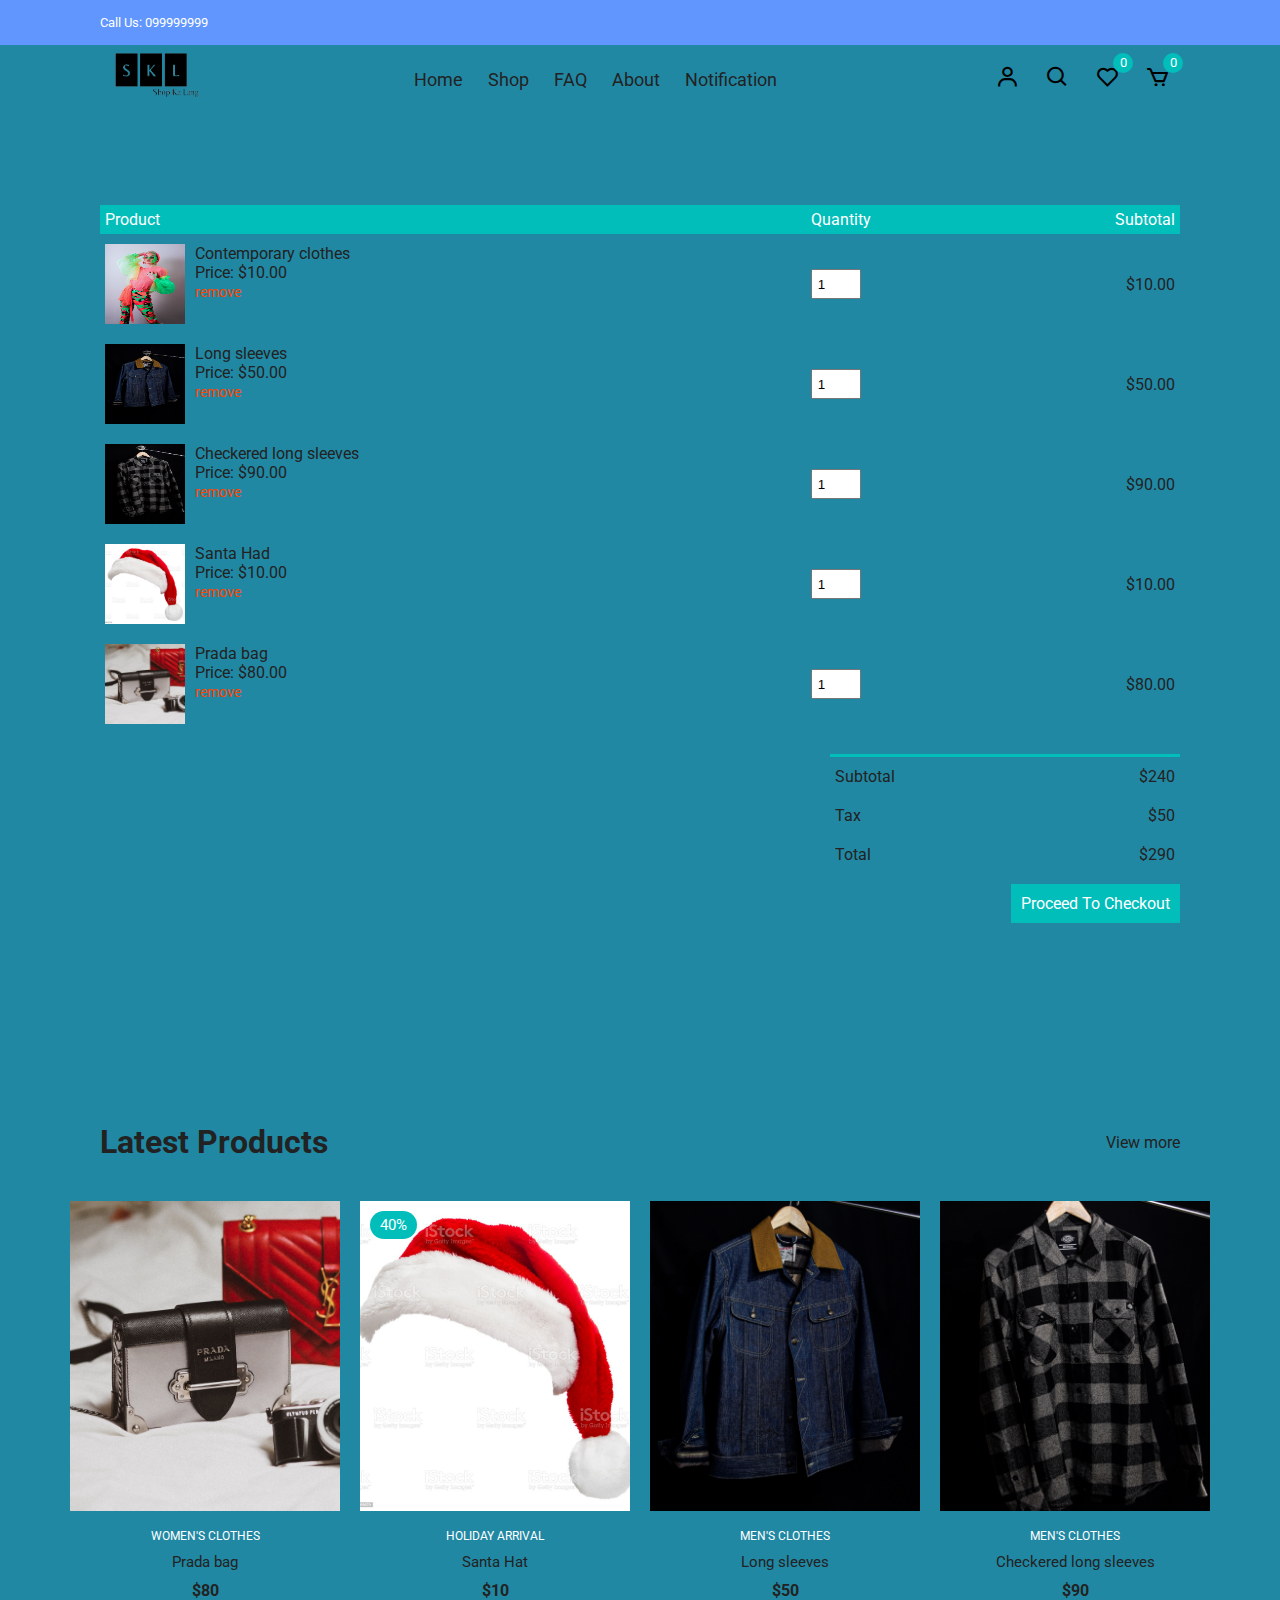
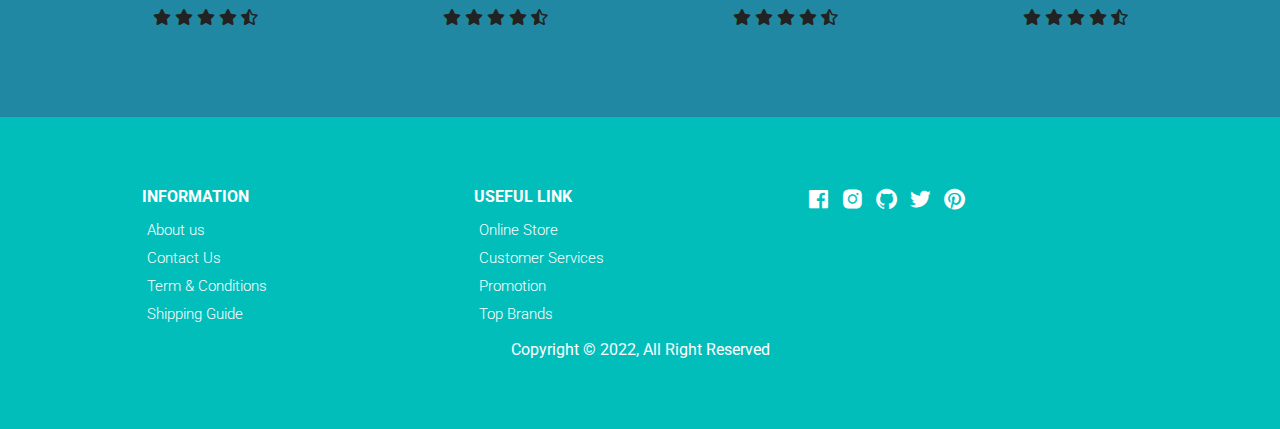
<file: cart.html>
<!DOCTYPE html>
<html lang="en">
  <head>
    <meta charset="UTF-8" />
    <meta name="viewport" content="width=device-width, initial-scale=1.0" />
    <!-- Box icons -->
    <link rel="stylesheet"href="https://cdn.jsdelivr.net/npm/boxicons@latest/css/boxicons.min.css"/>
    <link rel="stylesheet" href="https://cdnjs.cloudflare.com/ajax/libs/font-awesome/5.15.3/css/all.min.css"/>
    <!-- Custom StyleSheet -->
    <link rel="stylesheet" href="./css/styles.css" />
    <title>Cart page</title>
  </head>
  <body>
    <!-- Navigation -->
    <div class="top-nav">
      <div class="container d-flex">
        <p>Call Us: 099999999</p>
      </div>
    </div>
    <div class="navigation">
      <div class="nav-center container d-flex">
        <img src="./images/logo.png" alt="" class="logo">


        <ul class="nav-list d-flex">
          <li class="nav-item">
            <a href="/" class="nav-link">Home</a>
          </li>
          <li class="nav-item">
            <a href="product.html" class="nav-link">Shop</a>
          </li>
          <li class="nav-item">
            <a href="#terms" class="nav-link">FAQ</a>
          </li>
          <li class="nav-item">
            <a href="#about" class="nav-link">About</a>
          </li>
          <li class="nav-item">
            <a href="#contact" class="nav-link">Notification</a>
          </li>
          <li class="icons d-flex">
            <a href="login.html" class="icon">
              <i class="bx bx-user"></i>
            </a>
            <div class="icon">
              <i class="bx bx-search"></i>
            </div>
            <div class="icon">
              <i class="bx bx-heart"></i>
              <span class="d-flex">0</span>
            </div>
            <a href="cart.html" class="icon">
              <i class="bx bx-cart"></i>
              <span class="d-flex">0</span>
            </a>
          </li>
        </ul>

        <div class="icons d-flex">
          <a href="login.html" class="icon">
            <i class="bx bx-user"></i>
          </a>
          <div class="icon">
            <i class="bx bx-search"></i>
          </div>
          <div class="icon">
            <i class="bx bx-heart"></i>
            <span class="d-flex">0</span>
          </div>
          <a href="cart.html" class="icon">
            <i class="bx bx-cart"></i>
            <span class="d-flex">0</span>
          </a>
        </div>

        <div class="hamburger">
          <i class="bx bx-menu-alt-left"></i>
        </div>
      </div>
    </div>

    <!-- Cart Items -->
    <div class="container cart">
      <table>
        <tr>
          <th>Product</th>
          <th>Quantity</th>
          <th>Subtotal</th>
        </tr>
        <tr>
          <td>
            <div class="cart-info">
              <img src="./images/product-2.jpg" alt="" />
              <div>
                <p>Contemporary clothes</p>
                <span>Price: $10.00</span> <br />
                <a href="#">remove</a>
              </div>
            </div>
          </td>
          <td><input type="number" value="1" min="1" /></td>
          <td>$10.00</td>
        </tr>
        <tr>
          <td>
            <div class="cart-info">
              <img src="./images/product-3.jpg" alt="" />
              <div>
                <p>Long sleeves</p>
                <span>Price: $50.00</span> <br />
                <a href="#">remove</a>
              </div>
            </div>
          </td>
          <td><input type="number" value="1" min="1" /></td>
          <td>$50.00</td>
        </tr>
        <tr>
          <td>
            <div class="cart-info">
              <img src="./images/product-4.jpg" alt="" />
              <div>
                <p>Checkered long sleeves</p>
                <span>Price: $90.00</span> <br />
                <a href="#">remove</a>
              </div>
            </div>
          </td>
          <td><input type="number" value="1" min="1" /></td>
          <td>$90.00</td>
        </tr>
        <tr>
          <td>
            <div class="cart-info">
              <img src="./images/product-5.jpg" alt="" />
              <div>
                <p>Santa Had</p>
                <span>Price: $10.00</span> <br />
                <a href="#">remove</a>
              </div>
            </div>
          </td>
          <td><input type="number" value="1" min="1" /></td>
          <td>$10.00</td>
        </tr>
        <tr>
          <td>
            <div class="cart-info">
              <img src="./images/product-6.jpg" alt="" />
              <div>
                <p>Prada bag</p>
                <span>Price: $80.00</span> <br />
                <a href="#">remove</a>
              </div>
            </div>
          </td>
          <td><input type="number" value="1" min="1" /></td>
          <td>$80.00</td>
        </tr>
      </table>
      <div class="total-price">
        <table>
          <tr>
            <td>Subtotal</td>
            <td>$240</td>
          </tr>
          <tr>
            <td>Tax</td>
            <td>$50</td>
          </tr>
          <tr>
            <td>Total</td>
            <td>$290</td>
          </tr>
        </table>
        <a href="#" class="checkout btn">Proceed To Checkout</a>
      </div>
    </div>

    <!-- Latest Products -->
    <section class="section featured">
      <div class="top container">
        <h1>Latest Products</h1>
        <a href="#" class="view-more">View more</a>
      </div>
      <div class="product-center container">
        <div class="product-item">
          <div class="overlay">
            <a href="" class="product-thumb">
              <img src="./images/product-6.jpg" alt="" />
            </a>
          </div>
          <div class="product-info">
            <span>WOMEN'S CLOTHES</span>
            <a href="">Prada bag</a>
            <h4>$80</h4>
            <div class="stars">
              <i class="fas fa-star"></i>
              <i class="fas fa-star"></i>
              <i class="fas fa-star"></i>
              <i class="fas fa-star"></i>
              <i class="fas fa-star-half-alt"></i>
            </div>
          </div>
          <ul class="icons">
            <li><i class="bx bx-heart"></i></li>
            <li><i class="bx bx-search"></i></li>
            <li><i class="bx bx-cart"></i></li>
          </ul>
        </div>
        <div class="product-item">
          <div class="overlay">
            <a href="" class="product-thumb">
              <img src="./images/product-5.jpg" alt="" />
            </a>
            <span class="discount">40%</span>
          </div>
          <div class="product-info">
            <span>HOLIDAY ARRIVAL</span>
            <a href="">Santa Hat</a>
            <h4>$10</h4>
            <div class="stars">
              <i class="fas fa-star"></i>
              <i class="fas fa-star"></i>
              <i class="fas fa-star"></i>
              <i class="fas fa-star"></i>
              <i class="fas fa-star-half-alt"></i>
            </div>
          </div>
          <ul class="icons">
            <li><i class="bx bx-heart"></i></li>
            <li><i class="bx bx-search"></i></li>
            <li><i class="bx bx-cart"></i></li>
          </ul>
        </div>
        <div class="product-item">
          <div class="overlay">
            <a href="" class="product-thumb">
              <img src="./images/product-3.jpg" alt="" />
            </a>
          </div>
          <div class="product-info">
            <span>MEN'S CLOTHES</span>
            <a href="">Long sleeves</a>
            <h4>$50</h4>
            <div class="stars">
              <i class="fas fa-star"></i>
              <i class="fas fa-star"></i>
              <i class="fas fa-star"></i>
              <i class="fas fa-star"></i>
              <i class="fas fa-star-half-alt"></i>
            </div>
          </div>
          <ul class="icons">
            <li><i class="bx bx-heart"></i></li>
            <li><i class="bx bx-search"></i></li>
            <li><i class="bx bx-cart"></i></li>
          </ul>
        </div>
        <div class="product-item">
          <div class="overlay">
            <a href="" class="product-thumb">
              <img src="./images/product-4.jpg" alt="" />
            </a>
          </div>
          <div class="product-info">
            <span>MEN'S CLOTHES</span>
            <a href="">Checkered long sleeves</a>
            <h4>$90</h4>
            <div class="stars">
              <i class="fas fa-star"></i>
              <i class="fas fa-star"></i>
              <i class="fas fa-star"></i>
              <i class="fas fa-star"></i>
              <i class="fas fa-star-half-alt"></i>
            </div>
          </div>
          <ul class="icons">
            <li><i class="bx bx-heart"></i></li>
            <li><i class="bx bx-search"></i></li>
            <li><i class="bx bx-cart"></i></li>
          </ul>
        </div>
      </div>
    </section>

    <!-- Footer -->
    <footer class="footer">
      <div class="row">
        <div class="col d-flex">
          <h4>INFORMATION</h4>
          <a href="">About us</a>
          <a href="">Contact Us</a>
          <a href="">Term & Conditions</a>
          <a href="">Shipping Guide</a>
        </div>
        <div class="col d-flex">
          <h4>USEFUL LINK</h4>
          <a href="">Online Store</a>
          <a href="">Customer Services</a>
          <a href="">Promotion</a>
          <a href="">Top Brands</a>
        </div>
        <div class="col ">
          <span><i class="bx bxl-facebook-square"></i></span>
          <span><i class="bx bxl-instagram-alt"></i></span>
          <span><i class="bx bxl-github"></i></span>
          <span><i class="bx bxl-twitter"></i></span>
          <span><i class="bx bxl-pinterest"></i></span>
        </div>
      </div>
      <div class="copyright-text">
        <p>Copyright &copy; 2022, All Right Reserved </p>
      </div>
    </footer>

    <!-- Custom Script -->
    <script src="./js/index.js"></script>
  </body>
</html>
</file>
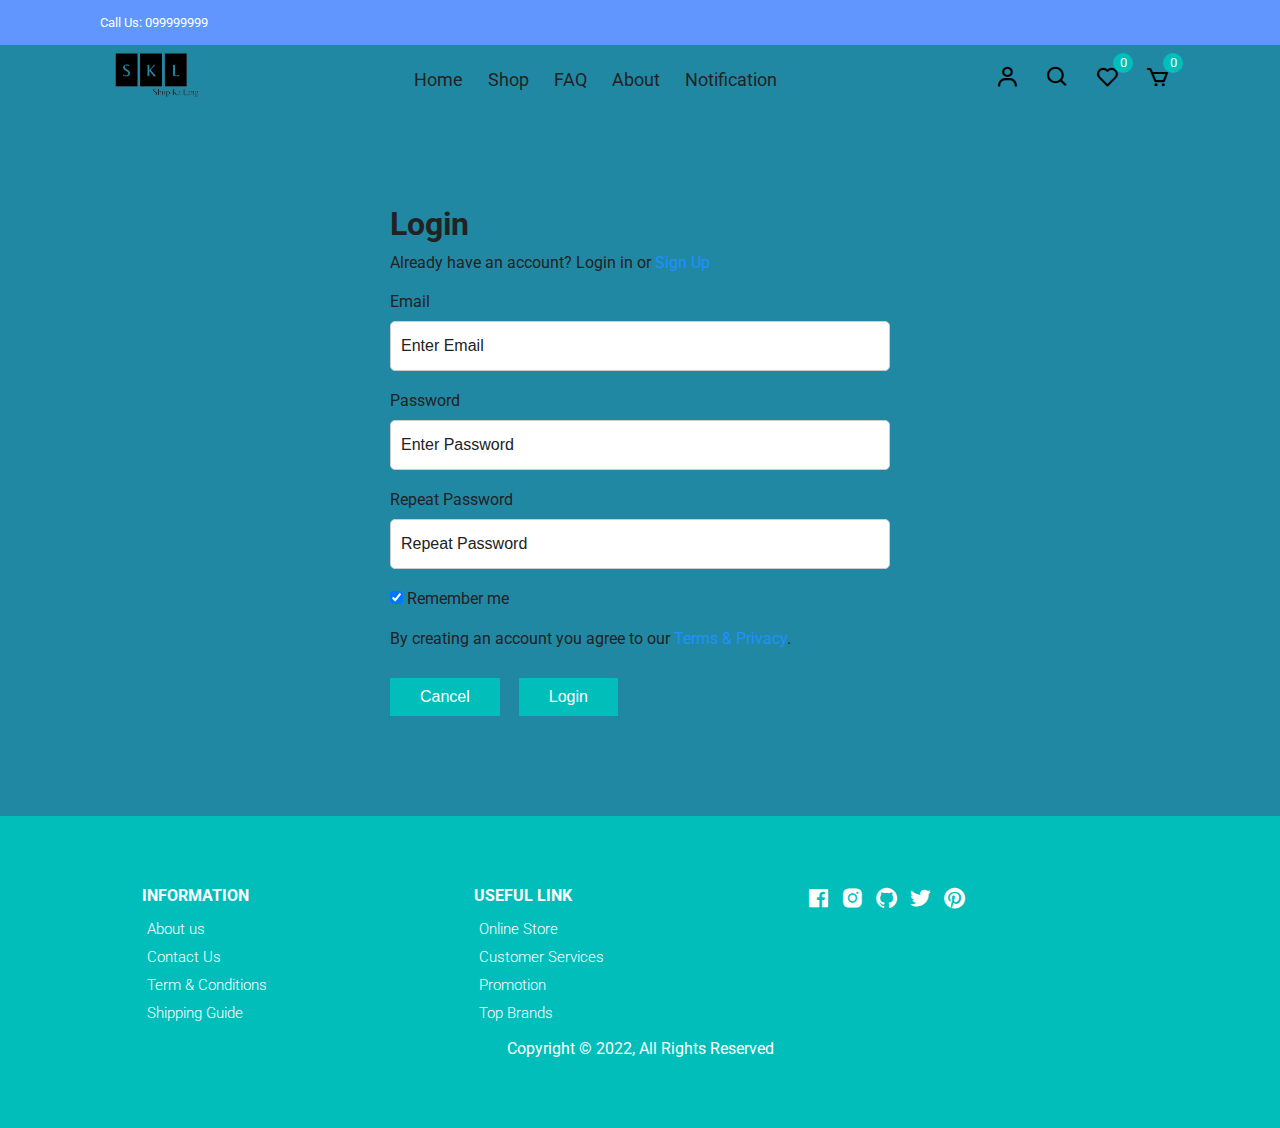
<file: login.html>
<!DOCTYPE html>
<html lang="en">
  <head>
    <meta charset="UTF-8" />
    <meta name="viewport" content="width=device-width, initial-scale=1.0" />
    <!-- Box icons -->
    <link
      rel="stylesheet"
      href="https://cdn.jsdelivr.net/npm/boxicons@latest/css/boxicons.min.css"
    />
    <!-- Custom StyleSheet -->
    <link rel="stylesheet" href="./css/styles.css" />
    <title>Login</title>
  </head>
  <body>
    <!-- Navigation -->
    <div class="top-nav">
      <div class="container d-flex">
        <p>Call Us: 099999999</p>
      </div>
    </div>
    <div class="navigation">
      <div class="nav-center container d-flex">
      <img src="./images/logo.png" alt="" class="logo">


        <ul class="nav-list d-flex">
          <li class="nav-item">
            <a href="/" class="nav-link">Home</a>
          </li>
          <li class="nav-item">
            <a href="product.html" class="nav-link">Shop</a>
          </li>
          <li class="nav-item">
            <a href="#terms" class="nav-link">FAQ</a>
          </li>
          <li class="nav-item">
            <a href="#about" class="nav-link">About</a>
          </li>
          <li class="nav-item">
            <a href="#contact" class="nav-link">Notification</a>
          </li>
          <li class="icons d-flex">
            <a href="login.html" class="icon">
              <i class="bx bx-user"></i>
            </a>
            <div class="icon">
              <i class="bx bx-search"></i>
            </div>
            <div class="icon">
              <i class="bx bx-heart"></i>
              <span class="d-flex">0</span>
            </div>
            <a href="cart.html" class="icon">
              <i class="bx bx-cart"></i>
              <span class="d-flex">0</span>
            </a>
          </li>
        </ul>

        <div class="icons d-flex">
          <a href="login.html" class="icon">
            <i class="bx bx-user"></i>
          </a>
          <div class="icon">
            <i class="bx bx-search"></i>
          </div>
          <div class="icon">
            <i class="bx bx-heart"></i>
            <span class="d-flex">0</span>
          </div>
          <a href="cart.html" class="icon">
            <i class="bx bx-cart"></i>
            <span class="d-flex">0</span>
          </a>
        </div>

        <div class="hamburger">
          <i class="bx bx-menu-alt-left"></i>
        </div>
      </div>
    </div>
    <!-- Login -->
    <div class="container">
      <div class="login-form">
        <form action="">
          <h1>Login</h1>
          <p>
            Already have an account? Login in or
            <a href="signup.html">Sign Up</a>
          </p>

          <label for="email">Email</label>
          <input type="text" placeholder="Enter Email" name="email" required />

          <label for="psw">Password</label>
          <input
            type="password"
            placeholder="Enter Password"
            name="psw"
            required
          />

          <label for="psw-repeat">Repeat Password</label>
          <input
            type="password"
            placeholder="Repeat Password"
            name="psw-repeat"
            required
          />

          <label>
            <input
              type="checkbox"
              checked="checked"
              name="remember"
              style="margin-bottom: 15px"
            />
            Remember me
          </label>

          <p>
            By creating an account you agree to our
            <a href="#">Terms & Privacy</a>.
          </p>

          <div class="buttons">
            <button type="button" class="cancelbtn">Cancel</button>
            <button type="submit" class="signupbtn">Login</button>
          </div>
        </form>
      </div>
    </div>

    <!-- Footer -->
    <footer class="footer">
      <div class="row">
        <div class="col d-flex">
          <h4>INFORMATION</h4>
          <a href="">About us</a>
          <a href="">Contact Us</a>
          <a href="">Term & Conditions</a>
          <a href="">Shipping Guide</a>
        </div>
        <div class="col d-flex">
          <h4>USEFUL LINK</h4>
          <a href="">Online Store</a>
          <a href="">Customer Services</a>
          <a href="">Promotion</a>
          <a href="">Top Brands</a>
        </div>
        <div class="col ">
          <span><i class="bx bxl-facebook-square"></i></span>
          <span><i class="bx bxl-instagram-alt"></i></span>
          <span><i class="bx bxl-github"></i></span>
          <span><i class="bx bxl-twitter"></i></span>
          <span><i class="bx bxl-pinterest"></i></span>
        </div>
       </div>
       <div class="copyright-text">
        <p>Copyright &copy; 2022, All Rights Reserved </p>
      </div>
    </footer>

    <!-- Custom Script -->
    <script src="./js/index.js"></script>
  </body>
</html>
</file>
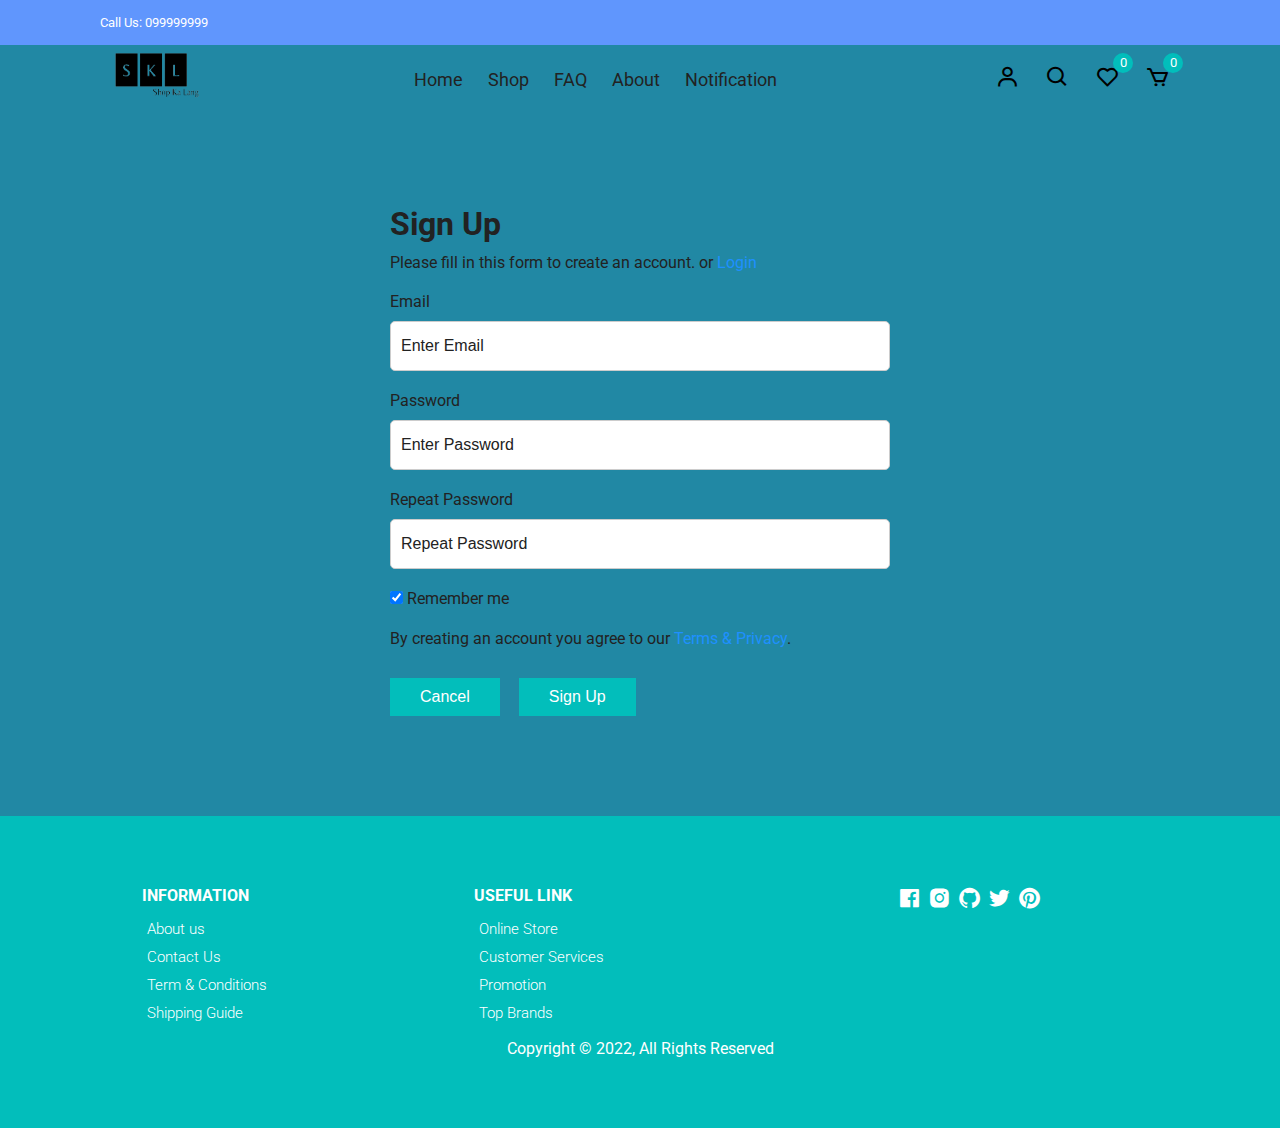
<file: signup.html>
<!DOCTYPE html>
<html lang="en">
  <head>
    <meta charset="UTF-8" />
    <meta name="viewport" content="width=device-width, initial-scale=1.0" />
    <!-- Box icons -->
    <link
      rel="stylesheet"
      href="https://cdn.jsdelivr.net/npm/boxicons@latest/css/boxicons.min.css"
    />
    <!-- Custom StyleSheet -->
    <link rel="stylesheet" href="./css/styles.css" />
    <title>Sign Up</title>
  </head>
  <body>
    <!-- Navigation -->
    <div class="top-nav">
      <div class="container d-flex">
        <p>Call Us: 099999999</p>
      </div>
    </div>
    <div class="navigation">
      <div class="nav-center container d-flex">
        <img src="./images/logo.png" alt="" class="logo">

        <ul class="nav-list d-flex">
          <li class="nav-item">
            <a href="/" class="nav-link">Home</a>
          </li>
          <li class="nav-item">
            <a href="product.html" class="nav-link">Shop</a>
          </li>
          <li class="nav-item">
            <a href="#terms" class="nav-link">FAQ</a>
          </li>
          <li class="nav-item">
            <a href="#about" class="nav-link">About</a>
          </li>
          <li class="nav-item">
            <a href="#contact" class="nav-link">Notification</a>
          </li>
          <li class="icons d-flex">
            <a href="login.html" class="icon">
              <i class="bx bx-user"></i>
            </a>
            <div class="icon">
              <i class="bx bx-search"></i>
            </div>
            <div class="icon">
              <i class="bx bx-heart"></i>
              <span class="d-flex">0</span>
            </div>
            <a href="cart.html" class="icon">
              <i class="bx bx-cart"></i>
              <span class="d-flex">0</span>
            </a>
          </li>
        </ul>

        <div class="icons d-flex">
          <a href="login.html" class="icon">
            <i class="bx bx-user"></i>
          </a>
          <div class="icon">
            <i class="bx bx-search"></i>
          </div>
          <div class="icon">
            <i class="bx bx-heart"></i>
            <span class="d-flex">0</span>
          </div>
          <a href="cart.html" class="icon">
            <i class="bx bx-cart"></i>
            <span class="d-flex">0</span>
          </a>
        </div>

        <div class="hamburger">
          <i class="bx bx-menu-alt-left"></i>
        </div>
      </div>
    </div>
    <!-- Login -->
    <div class="container">
      <div class="login-form">
        <form action="">
          <h1>Sign Up</h1>
          <p>
            Please fill in this form to create an account. or
            <a href="login.html">Login</a>
          </p>

          <label for="email">Email</label>
          <input type="text" placeholder="Enter Email" name="email" required />

          <label for="psw">Password</label>
          <input
            type="password"
            placeholder="Enter Password"
            name="psw"
            required
          />

          <label for="psw-repeat">Repeat Password</label>
          <input
            type="password"
            placeholder="Repeat Password"
            name="psw-repeat"
            required
          />

          <label>
            <input
              type="checkbox"
              checked="checked"
              name="remember"
              style="margin-bottom: 15px"
            />
            Remember me
          </label>

          <p>
            By creating an account you agree to our
            <a href="#">Terms & Privacy</a>.
          </p>

          <div class="buttons">
            <button type="button" class="cancelbtn">Cancel</button>
            <button type="submit" class="signupbtn">Sign Up</button>
          </div>
        </form>
      </div>
    </div>

    <!-- Footer -->
    <footer class="footer">
      <div class="row">
        <div class="col d-flex">
          <h4>INFORMATION</h4>
          <a href="">About us</a>
          <a href="">Contact Us</a>
          <a href="">Term & Conditions</a>
          <a href="">Shipping Guide</a>
        </div>
        <div class="col d-flex">
          <h4>USEFUL LINK</h4>
          <a href="">Online Store</a>
          <a href="">Customer Services</a>
          <a href="">Promotion</a>
          <a href="">Top Brands</a>
        </div>
        <div class="col d-flex">
          <span><i class="bx bxl-facebook-square"></i></span>
          <span><i class="bx bxl-instagram-alt"></i></span>
          <span><i class="bx bxl-github"></i></span>
          <span><i class="bx bxl-twitter"></i></span>
          <span><i class="bx bxl-pinterest"></i></span>
        </div>
      </div>
      <div class="copyright-text">
        <p>Copyright &copy; 2022, All Rights Reserved </p>
      </div>
    </footer>

    <!-- Custom Script -->
    <script src="./js/index.js"></script>
  </body>
</html>
</file>
<file: css/styles.css>
/* Fonts */
@import url('https://fonts.googleapis.com/css2?family=Roboto:wght@100;300;400;500;700&display=swap');

/* Color Variables */
:root {
  --white: #fff;
  --black: #222;
  --blue: #02bebb;
  --grey1: #f0f0f0;
  --grey2: #e9d7d3;
}

/* Reset-reduce browser inconsistencies in things like default line heights, margins and font sizes of headings, */
*,
*::before,
*::after {
  margin: 0;
  padding: 0;
  box-sizing: inherit;
}

html {
  box-sizing: border-box;
  font-size: 62.5%;
}

body {
  font-family: 'Roboto', sans-serif;
  font-size: 1.6rem;
  background-color: #2188a4;
  color: var(--black);
  font-weight: 400;
  font-style: normal;
}

a {
  text-decoration: none;
  color: var(--black);
}

li {
  list-style: none;
}

.container {
  max-width: 114rem;
  margin: 0 auto;
  padding: 0 3rem;
}

.d-flex {
  display: flex;
  align-items: center;
}

/* 
=================
Header
=================
*/

.header {
  position: relative;
  min-height: 100vh;
  overflow-x: hidden;
}

.top-nav {
  background-color: #6096fd;
  font-size: 1.3rem;
  color: var(--white);
}

.top-nav div {
  justify-content: space-between;
  height: 4.5rem;
}

.top-nav a {
  color: var(--white);
  padding: 0 0.5rem;
}

/* 
=================
Navigation
=================
*/
.navigation {
  height: 6rem;
  line-height: 6rem;
}

.nav-center {
  justify-content: space-between;
}

.nav-list .icons {
  display: none;
}

.nav-center .nav-item:not(:last-child) {
  margin-right: 0.5rem;
}

.nav-center .nav-link {
  font-size: 1.8rem;
  padding: 1rem;
}

.nav-center .nav-link:hover {
  color: var(--blue);
}

.nav-center .hamburger {
  display: none;
  font-size: 2.3rem;
  color: var(--black);
  cursor: pointer;
}

.logo {
  height: 70px;
  width: 110px;
}

/* Icons */

.icon {
  cursor: pointer;
  font-size: 2.5rem;
  padding: 0 1rem;
  color: black;
  position: relative;
}

.icon:not(:last-child) {
  margin-right: 0.5rem;
}

.icon span {
  position: absolute;
  top: 3px;
  right: -3px;
  background-color: var(--blue);
  color: var(--white);
  border-radius: 50%;
  font-size: 1.3rem;
  height: 2rem;
  width: 2rem;
  justify-content: center;
}

@media only screen and (max-width: 768px) {
  .nav-list {
    position: fixed;
    top: 12%;
    left: -35rem;
    flex-direction: column;
    align-items: flex-start;
    box-shadow: 5px 5px 10px rgba(0, 0, 0, 0.2);
    background-color: white;
    height: 100%;
    width: 0%;
    max-width: 35rem;
    z-index: 100;
    transition: all 300ms ease-in-out;
  }

  .nav-list.open {
    left: 0;
    width: 100%;
  }

  .nav-list .nav-item {
    margin: 0 0 1rem 0;
    width: 100%;
  }

  .nav-list .nav-link {
    font-size: 2rem;
    color: var(--black);
  }

  .nav-center .hamburger {
    display: block;
    color: var(--black);
    font-size: 3rem;
  }

  .icons {
    display: none;
  }

  .nav-list .icons {
    display: flex;
  }

  .top-nav ul {
    display: none;
  }

  .top-nav div {
    justify-content: center;
    height: 3rem;
  }
}

/* 
=================
Hero Area
=================
*/

.hero,
.hero .glide__slides {
  background-color: #f5624d;
  position: relative;
  height: calc(90vh - 6rem);
  margin: 0 4rem;
  overflow: hidden;
}

.hero .center {
  display: flex;
  align-items: center;
  justify-content: center;
  position: relative;
  height: 100%;
  padding-top: 3rem;
}

.hero .left {
  position: absolute;
  top: 0%;
  left: 25rem;
  opacity: 0;
  transition: all 1000ms ease-in-out;
}

.hero .left h1 {
  font-size: 5rem;
  margin: 1rem 0;
}

.hero .left p {
  font-size: 1.6rem;
  margin-bottom: 1rem;
}

.hero .left .hero-btn {
  display: inline-block;
  padding: 1rem 3rem;
  font-size: 1.6rem;
  margin-top: 1rem;
  background-color: var(--blue);
  color: white;
}

.hero .right {
  flex: 0 0 50%;
  height: 100%;
  position: relative;
  text-align: center;
}

.hero .right img {
  position: absolute;
  width: 55rem;
  opacity: 0;
  transition: all 1000ms ease-in-out;
}

.center .right img.img1 {
  width: 85%;
  right: -25%;
  bottom: -50%;
}

.center .right img.img2 {
  width: 90%;
  right: -40%;
  bottom: -40%;
}

.glide__slide--active .center .right img {
  bottom: -3%;
  opacity: 1;
}

.glide__slide--active .left {
  opacity: 1;
  top: 35%;
}

/*
======================
Hero Media Query. media query is used when you want for website make responsive. It will make a changes in width and height of the website, orientaion also
by minimizing 
======================
*/
@media only screen and (max-width: 1500px) {
  .hero .left {
    left: 0;
  }
}
@media only screen and (max-width: 999px) {
  .glide__slide--active .left {
    top: 15%;
  }

  .center .right img.img1 {
    width: 90%;
  }

  .center .right img.img2 {
    width: 100%;
  }
}

@media only screen and (max-width: 567px) {
  .center .right img.img1 {
    width: 30rem;
  }

  .center .right img.img2 {
    width: 33rem;
  }

  .hero,
  .hero .glide__slides {
    margin: 0;
    padding: 0 3rem;
  }

  .hero .left h1 {
    font-size: 3rem;
  }

  .hero .left span {
    font-size: 1.4rem;
  }
  .hero .left p {
    font-size: 1.5rem;
    width: 80%;
  }
}

/* Category Section */
.section {
  padding: 10rem 0 5rem 0;
  overflow: hidden;
}

.cat-center {
  display: flex;
  align-items: center;
  justify-content: center;
  max-width: 114rem;
  margin: auto;
  padding: 0 3rem;
}

.cat-center .cat {
  max-width: 37rem;
  height: 25rem;
  overflow: hidden;
  position: relative;
  cursor: pointer;
  text-align: center;
}

.cat-center .cat:not(:last-child) {
  margin-right: 3rem;
}

.cat-center .cat img {
  width: 36.5rem;
  height: 100%;
  margin: auto;
  object-fit: cover;
  transition: all 2s ease;
}

.cat-center .cat:hover img {
  transform: scale(1.1);
}

.cat-center .cat div {
  position: absolute;
  bottom: 15%;
  left: 50%;
  transform: translateX(-50%);
  background-color: var(--white);
  width: 18rem;
  height: 5rem;
  line-height: 5rem;
  text-align: center;
  font-size: 2rem;
  font-weight: 500;
}

.stars {
  margin-top: 8px;
}

@media only screen and (max-width: 1200px) {
  .cat-center .cat img {
    width: 30rem;
  }
}

@media only screen and (max-width: 967px) {
  .cat-center .cat {
    max-width: 25rem;
    height: 20rem;
  }

  .cat-center .cat img {
    width: 25rem;
  }
}

@media only screen and (max-width: 768px) {
  .section {
    padding: 5rem 0;
  }

  .cat-center {
    flex-direction: column;
    padding: 3rem;
  }

  .cat-center .cat {
    max-width: 100%;
    height: 30rem;
  }

  .cat-center .cat:not(:last-child) {
    margin-right: 0rem;
    margin-bottom: 5rem;
  }

  .cat-center .cat img {
    width: 100%;
  }
}

/* New Arrivals */
.title {
  text-align: center;
  margin-bottom: 5rem;
}

.title h1 {
  font-size: 3rem;
  text-transform: uppercase;
  margin-bottom: 1rem;
  font-weight: 500;
}


.product-center {
  display: flex;
  align-items: center;
  justify-content: center;
  flex-wrap: wrap;
  max-width: 120rem;
  margin: 0 auto;
  padding: 0 2rem;
}

.product-item {
  position: relative;
  width: 27rem;
  margin: 0 auto;
  margin-bottom: 3rem;
}

.product-thumb img {
  width: 100%;
  height: 31rem;
  object-fit: cover;
  transition: all 500ms linear;
}

.product-info {
  padding: 1rem;
  text-align: center;
}

.product-info span {
  display: inline-block;
  font-size: 1.2rem;
  color: white;
  margin-bottom: 1rem;
}

.product-info a {
  font-size: 1.5rem;
  display: block;
  margin-bottom: 1rem;
  transition: all 300ms ease;
}

.product-info a:hover {
  color: var(--blue);
}

.product-item .icons {
  position: absolute;
  left: 50%;
  top: 35%;
  transform: translateX(-50%);
  display: flex;
  align-items: center;
}

.product-item .icons li {
  background-color: var(--white);
  text-align: center;
  padding: 1rem 1.5rem;
  font-size: 2.3rem;
  cursor: pointer;
  transition: 300ms ease-out;
  transform: translateY(20px);
  visibility: hidden;
  opacity: 0;
}

.product-item .icons li:first-child {
  transition-delay: 0.1s;
}

.product-item .icons li:nth-child(2) {
  transition-delay: 0.2s;
}

.product-item .icons li:nth-child(3) {
  transition-delay: 0.3s;
}

.product-item:hover .icons li {
  visibility: visible;
  opacity: 1;
  transform: translateY(0);
}

.product-item .icons li:not(:last-child) {
  margin-right: 0.5rem;
}

.product-item .icons li:hover {
  background-color: var(--blue);
  color: var(--white);
}

.product-item .overlay {
  position: relative;
  overflow: hidden;
  cursor: pointer;
  width: 100%;
}

.product-item .overlay::after {
  content: '';
  position: absolute;
  top: 0;
  left: 0;
  width: 100%;
  height: 100%;
  background-color: rgba(0, 0, 0, 0.5);
  visibility: hidden;
  opacity: 0;
  transition: 300ms ease-out;
}

.product-item:hover .overlay::after {
  visibility: visible;
  opacity: 1;
}

.product-item:hover .product-thumb img {
  transform: scale(1.1);
}

.product-item .discount {
  position: absolute;
  top: 1rem;
  left: 1rem;
  background-color: var(--blue);
  padding: 0.5rem 1rem;
  color: var(--white);
  border-radius: 2rem;
  font-size: 1.5rem;
}

@media only screen and (max-width: 567px) {
  .product-center {
    max-width: 100%;
    padding: 0 1rem;
  }

  .product-item {
    width: 40%;
    margin-bottom: 3rem;
  }

  .product-thumb img {
    height: 20rem;
  }

  .product-item {
    margin-right: 2rem;
  }

  .product-item .icons li {
    padding: 0.5rem 1rem;
    font-size: 1.8rem;
  }
}

/* Banner */

.banner {
  position: relative;
  background-color: var(--grey2);
  padding: 14rem 20%;
}

.banner .right img {
  position: absolute;
  bottom: 0;
  right: 10%;
  width: 75rem;
}

.banner .trend,
.banner p {
  display: block;
  font-size: 2rem;
  font-weight: 300;
  margin-bottom: 1.5rem;
}

.banner h1 {
  font-size: 5.4rem;
  color: var(--black);
  margin-bottom: 1.5rem;
}

.banner .btn {
  display: inline-block;
  margin-top: 2rem;
}

@media only screen and (max-width: 1500px) {
  .banner {
    padding: 14rem;
  }

  .banner .right img {
    right: 3rem;
    width: 70rem;
  }
}

@media only screen and (max-width: 996px) {
  .banner {
    padding: 8rem 2rem;
  }

  .banner .trend,
  .banner p {
    font-size: 1.5rem;
  }

  .banner h1 {
    font-size: 4rem;
  }

  .banner .right img {
    right: -6%;
    width: 50rem;
  }
}

@media only screen and (max-width: 768px) {
  .banner {
    display: grid;
    grid-template-columns: 1fr;
    height: 80vh;
  }

  .banner .left {
    width: 100%;
    margin-bottom: 3rem;
  }

  .banner .right {
    flex: 0 0 50%;
  }

  .banner .right img {
    right: 0;
    width: 50rem;
    left: 50%;
    transform: translateX(-50%);
  }
}

@media only screen and (max-width: 567px) {
  .banner {
    padding: 8rem 5rem;
  }

  .banner .trend,
  .banner p {
    font-size: 1.3rem;
    margin-bottom: 1rem;
  }

  .banner h1 {
    font-size: 3rem;
    margin-bottom: 1rem;
  }

  .banner .btn {
    padding: 0.8rem 1.7rem;
    font-size: 1.4rem;
  }

  .banner .right img {
    width: 45rem;
  }
}

/* Contact */
.contact {
  background-color: var(--black);
  color: var(--white);
  padding: 10rem 20rem;
}

.contact .row {
  display: grid;
  grid-template-columns: 1fr 1fr;
  align-items: center;
}

.contact .row .col h2 {
  margin-bottom: 1.5rem;
}

.contact .row .col p {
  width: 70%;
  margin-bottom: 2rem;
}

.btn-1 {
  background-color: var(--blue);
  color: var(--white);
  display: inline-block;
  border-radius: 1rem;
  padding: 1rem 2rem;
}

.contact form div {
  position: relative;
  width: 80%;
  margin: 0 auto;
}

.contact form input {
  font-family: 'Roboto', sans-serif;
  text-indent: 2rem;
  width: 100%;
  border-radius: 1rem;
  padding: 1.5rem 0;
  outline: none;
  border: none;
}

.contact form a {
  position: absolute;
  top: 0;
  right: 0;
  background-color: var(--blue);
  color: white;
  margin: 0.5rem;
  padding: 1rem 3rem;
  border-radius: 1rem;
}

@media only screen and (max-width: 996px) {
  .contact {
    padding: 8rem 8rem;
  }
}

@media only screen and (max-width: 768px) {
  .contact .row {
    grid-template-columns: 1fr;
    gap: 5rem 0;
  }

  .contact form div {
    width: 100%;
  }
}

@media only screen and (max-width: 567px) {
  .contact {
    padding: 8rem 1rem;
  }
}

/* Footer */
.footer {
  padding: 7rem 1rem;
  background-color: var(--blue);
}

footer .row {
  display: grid;
  grid-template-columns: 1fr 1fr 1fr;
  max-width: 99.6rem;
  margin: 0 auto;
}

.footer .col {
  flex-direction: column;
  color: var(--white);
  align-items: flex-start;
}

.footer .col:last-child {
  flex-direction: row;
  justify-content: center;
}

.footer .col:last-child span {
  font-size: 2.5rem;
  margin-right: 0.5rem;
  color: var(--white);
}

.footer .col a {
  color: var(--white);
  font-size: 1.5rem;
  padding: 0.5rem;
  font-weight: 300;
}

.footer .col h4 {
  margin-bottom: 1rem;
}

@media only screen and (max-width: 567px) {
  footer .row {
    grid-template-columns: 1fr;
    row-gap: 3rem;
  }
}


.copyright-text {
  justify-content: center;
  display: grid;
  margin-top: 12px;
  color: white;
}




/* Popup */
.popup {
  position: fixed;
  top: 0;
  left: 0;
  width: 100%;
  height: 100vh;
  background-color: rgba(0, 0, 0, 0.5);
  z-index: 9999;
  transition: 0.3s;
  transform: scale(1);
}

.popup-content {
  position: absolute;
  top: 50%;
  left: 50%;
  width: 90%;
  max-width: 110rem;
  margin: 0 auto;
  height: 55rem;
  transform: translate(-50%, -50%);
  padding: 1.6rem;
  display: table;
  overflow: hidden;
  background-color: var(--white);
}

.popup-close {
  display: flex;
  align-items: center;
  justify-content: center;
  position: absolute;
  top: 2rem;
  right: 2rem;
  padding: 0.5rem;
  background-color: var(--blue);
  border-radius: 50%;
  cursor: pointer;
}

.popup-close {
  font-size: 3rem;
  color: white;
}

.popup-left {
  display: table-cell;
  width: 50%;
  height: 100%;
  vertical-align: middle;
}

.popup-right {
  display: table-cell;
  width: 50%;
  vertical-align: middle;
  padding: 3rem 5rem;
}

.popup-img-container {
  width: 100%;
  overflow: hidden;
}

.popup-img-container img.popup-img {
  display: block;
  width: 60rem;
  height: 45rem;
  max-width: 100%;
  border-radius: 1rem;
  object-fit: cover;
}

.right-content {
  text-align: center;
  width: 85%;
  margin: 0 auto;
}

.right-content h1 {
  font-size: 4rem;
  color: #000;
  margin-bottom: 1.6rem;
}

.right-content h1 span {
  color: var(--blue);
}

.right-content p {
  font-size: 1.6rem;
  color: #555;
  margin-bottom: 1.6rem;
}

.popup-form {
  width: 100%;
  padding: 1.5rem 0;
  text-indent: 1rem;
  margin-bottom: 1.6rem;
  border-radius: 3rem;
  background-color: var(--blue);
  color: white;
  font-size: 1.8rem;
  border: none;
}

.popup-form::placeholder {
  color: white;
}

.popup-form:focus {
  outline: none;
}

.right-content a:link,
.right-content a:visited {
  display: inline-block;
  padding: 1.8rem 5rem;
  border-radius: 3rem;
  font-weight: 700;
  color: var(--white);
  background-color: var(--black);
  border: 1px solid var(--grey2);
  transition: 0.3s;
}

.right-content a:hover {
  background-color: var(--blue);
  border: 1px solid var(--grey2);
  color: var(--black);
}

.hide-popup {
  transform: scale(0.2);
  opacity: 0;
  visibility: hidden;
}

@media only screen and (max-width: 1200px) {
  .right-content {
    width: 100%;
  }

  .right-content h1 {
    font-size: 3.5rem;
    margin-bottom: 1.3rem;
  }
}

@media only screen and (max-width: 998px) {
  .popup-right {
    width: 100%;
  }

  .popup-left {
    display: none;
  }

  .right-content h1 {
    font-size: 5rem;
  }
}

@media only screen and (max-width: 768px) {
  .right-content h1 {
    font-size: 4rem;
  }

  .right-content p {
    font-size: 1.6rem;
  }

  .popup-form {
    width: 90%;
    margin: 0 auto;
    padding: 1.8rem 0;
    margin-bottom: 1.5rem;
  }

  .goto-top:link,
  .goto-top:visited {
    right: 5%;
    bottom: 5%;
  }
}

@media only screen and (max-width: 568px) {
  .popup-right {
    padding: 0 1.6rem;
  }

  .popup-content {
    height: 35rem;
    width: 90%;
    margin: 0 auto;
  }

  .right-content {
    width: 100%;
  }

  .right-content h1 {
    font-size: 3rem;
  }

  .right-content p {
    font-size: 1.4rem;
  }

  .popup-form {
    width: 100%;
    padding: 1.5rem 0;
    margin-bottom: 1.3rem;
  }

  .right-content a:link,
  .right-content a:visited {
    padding: 1.5rem 3rem;
  }

  .popup-close {
    top: 1rem;
    right: 1rem;
    padding: 0.5rem;
  }
}

/* All Products */
.section .top {
  display: flex;
  align-items: center;
  justify-content: space-between;
  margin-bottom: 4rem;
}

.all-products .top select {
  font-family: 'Poppins', sans-serif;
  width: 20rem;
  padding: 1rem;
  border: 1px solid #ccc;
  appearance: none;
  outline: none;
}

form {
  position: relative;
  z-index: 1;
}

form span {
  position: absolute;
  top: 50%;
  right: 1rem;
  transform: translateY(-50%);
  font-size: 2rem;
  z-index: 0;
}

@media only screen and (max-width: 768px) {
  .all-products .top select {
    width: 15rem;
  }
}

/* Pagination */
.pagination {
  display: flex;
  align-items: center;
  padding: 3rem 0 5rem 0;
}

.pagination span {
  display: inline-block;
  padding: 1rem 1.5rem;
  border: 1px solid var(--blue);
  font-size: 1.8rem;
  margin-bottom: 2rem;
  cursor: pointer;
  transition: all 300ms ease-in-out;
}

.pagination span:hover {
  border: 1px solid var(--blue);
  background-color: var(--blue);
  color: #fff;
}

/* Cart Items */
.cart {
  margin: 10rem auto;
}

table {
  width: 100%;
  border-collapse: collapse;
}

.cart-info {
  display: flex;
  flex-wrap: wrap;
}

th {
  text-align: left;
  padding: 0.5rem;
  color: #fff;
  background-color: var(--blue);
  font-weight: normal;
}

td {
  padding: 1rem 0.5rem;
}

td input {
  width: 5rem;
  height: 3rem;
  padding: 0.5rem;
}

td a {
  color: orangered;
  font-size: 1.4rem;
}

td img {
  width: 8rem;
  height: 8rem;
  margin-right: 1rem;
}

.total-price {
  display: flex;
  align-items: flex-end;
  flex-direction: column;
  margin-top: 2rem;
}

.total-price table {
  border-top: 3px solid var(--blue);
  width: 100%;
  max-width: 35rem;
}

td:last-child {
  text-align: right;
}

th:last-child {
  text-align: right;
}

.checkout {
  display: inline-block;
  background-color: var(--blue);
  color: white;
  padding: 1rem;
  margin-top: 1rem;
}

@media only screen and (max-width: 567px) {
  .cart-info p {
    display: none;
  }
}

/* Product Details */
.product-detail .details {
  display: grid;
  grid-template-columns: 1fr 1.2fr;
  gap: 7rem;
}

.product-detail .left {
  display: flex;
  flex-direction: column;
}

.product-detail .left .main {
  text-align: center;
  background-color: #f6f2f1;
  margin-bottom: 2rem;
  height: 45rem;
}

.product-detail .left .main img {
  object-fit: cover;
  height: 100%;
  width: 100%;
}

.product-detail .right span {
  display: inline-block;
  font-size: 1.5rem;
  margin-bottom: 1rem;
}

.product-detail .right h1 {
  font-size: 4rem;
  line-height: 1.2;
  margin-bottom: 2rem;
}

.product-detail .right .price {
  font-size: 600;
  font-size: 2rem;
  color: black;
  margin-bottom: 2rem;
}

.product-detail .right div {
  display: inline-block;
  position: relative;
  z-index: -1;
}

.product-detail .right select {
  font-family: 'Poppins', sans-serif;
  width: 20rem;
  padding: 0.7rem;
  border: 1px solid #ccc;
  appearance: none;
  outline: none;
}

.product-detail form {
  margin-bottom: 2rem;
  z-index: 0;
}

.product-detail form span {
  position: absolute;
  top: 50%;
  right: 1rem;
  transform: translateY(-50%);
  font-size: 2rem;
  z-index: 0;
}

.product-detail .form {
  margin-bottom: 3rem;
}

.product-detail .form input {
  padding: 0.8rem;
  text-align: center;
  width: 3.5rem;
  margin-right: 2rem;
}

.product-detail .form .addCart {
  background: var(--blue);
  padding: 0.8rem 4rem;
  color: #fff;
  border-radius: 3rem;
}

.product-detail h3 {
  text-transform: uppercase;
  margin-bottom: 2rem;
}



@media only screen and (max-width: 996px) {
  .product-detail .left {
    width: 30rem;
    height: 45rem;
  }

  .product-detail .details {
    gap: 3rem;
  }
}

@media only screen and (max-width: 650px) {
  .product-detail .details {
    grid-template-columns: 1fr;
  }

  .product-detail .right {
    margin-top: 1rem;
  }

  .product-detail .left {
    width: 100%;
    height: 45rem;
  }

  .product-detail .details {
    gap: 3rem;
  }
}

/* Login Form */
.login-form {
  padding: 5rem 0;
  max-width: 50rem;
  margin: 5rem auto;
}

.login-form form {
  display: flex;
  flex-direction: column;
}

.login-form form h1 {
  margin-bottom: 1rem;
}
.login-form form p {
  margin-bottom: 2rem;
}

.login-form form label {
  margin-bottom: 1rem;
}

.login-form form input {
  border: 1px solid #ccc;
  outline: none;
  padding: 1.5rem 0;
  text-indent: 1rem;
  font-size: 1.6rem;
  margin-bottom: 2rem;
  border-radius: 0.5rem;
}

.login-form form input::placeholder {
  font-size: 1.6rem;
  color: #222;
}

.login-form form .buttons {
  margin-top: 1rem;
}

.login-form form button {
  outline: none;
  border: none;
  font-size: 1.6rem;
  padding: 1rem 3rem;
  margin-right: 1.5rem;
  background-color: var(--blue);
  color: white;
  cursor: pointer;
}

.login-form form p a {
  color: dodgerblue;
}
</file>
